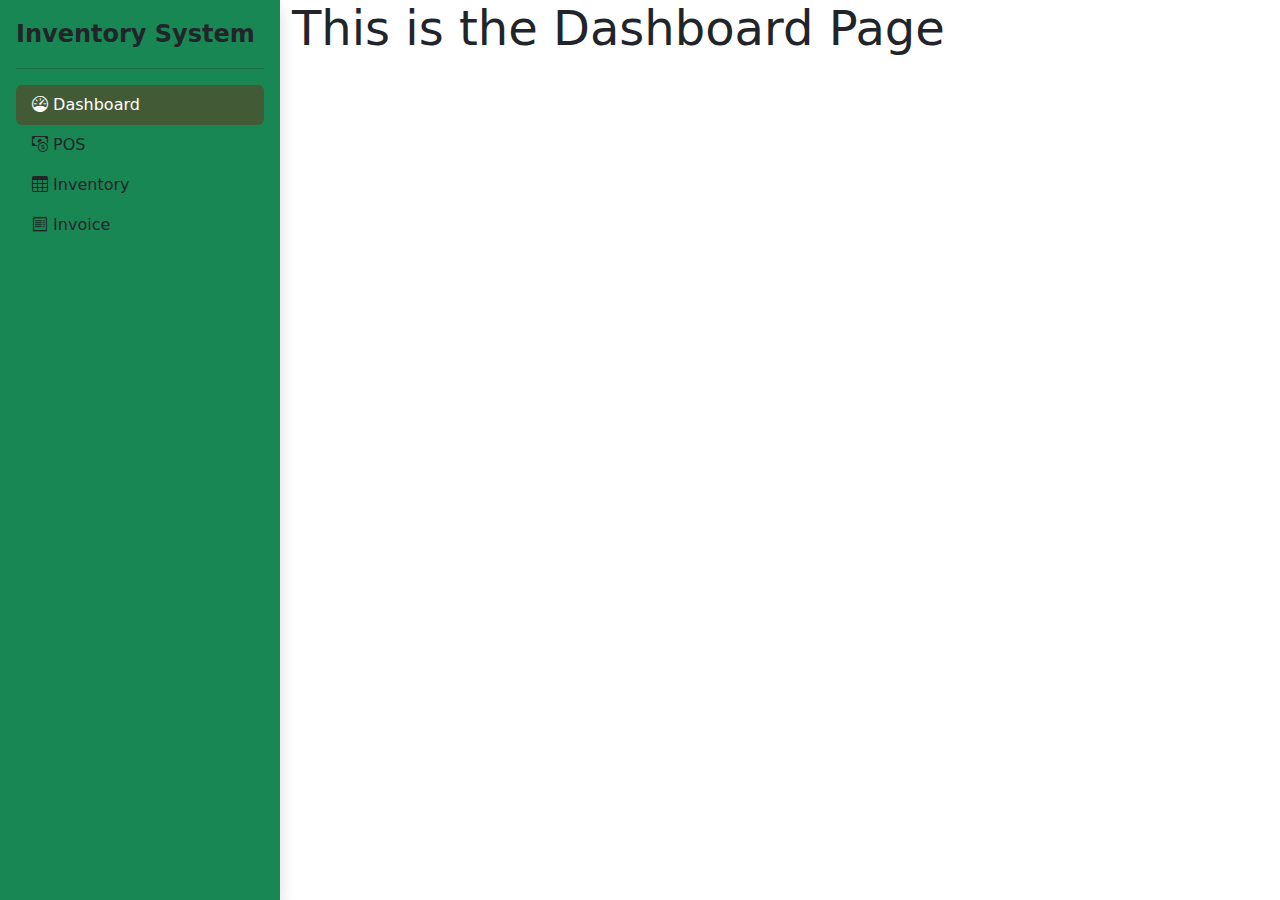
<file: index.html>
<!DOCTYPE html>
<html lang="en">
  <head>
    <meta charset="UTF-8" />
    <meta name="viewport" content="width=device-width, initial-scale=1.0" />
    <meta name="author" content="Patrick Maullon" />
    <meta name="description" content="Dashboard page of Inventory Management System" />
    <title>Inventory Management System</title>
    <link rel="stylesheet" href="./assets/bootstrap/css/bootstrap.css" />
    <link rel="stylesheet" href="./assets/bootstrap-icons/font/bootstrap-icons.css" />
    <link rel="stylesheet" href="style.css" />
    <script src="https://code.jquery.com/jquery-3.6.0.min.js"></script>
    <script src="./assets/bootstrap/js/bootstrap.js"></script>
  </head>
  <body>
    <!-------------------Whole Canvas --------------------->
    <div class="d-flex flex-row">
      <!------------------- Sidebar --------------------->
      <div class="d-flex flex-column flex-shrink-0 p-3 bg-light sidebar shadow" style="width: 280px">
        <span class="fs-4 fw-bold user-select-none">Inventory System</span>
        <hr />
        <ul class="nav nav-pills flex-column mb-auto">
          <li class="nav-item">
            <a href="index.html" class="nav-link active" aria-current="page">
              <i class="bi bi-speedometer"></i> Dashboard
            </a>
          </li>
          <li>
            <a href="pos.html" class="nav-link link-dark"> <i class="bi bi-cash-coin"></i> POS </a>
          </li>
          <li>
            <a href="inventory.html" class="nav-link link-dark"> <i class="bi bi-table"></i> Inventory </a>
          </li>
          <li>
            <a href="invoice.html" class="nav-link link-dark"> <i class="bi bi-receipt"></i> Invoice </a>
          </li>
        </ul>
      </div>
      <!------------------- Main Content --------------------->
      <div class="container-fluid"><h1 class="display-5">This is the Dashboard Page</h1></div>
    </div>
  </body>
</html>
</file>
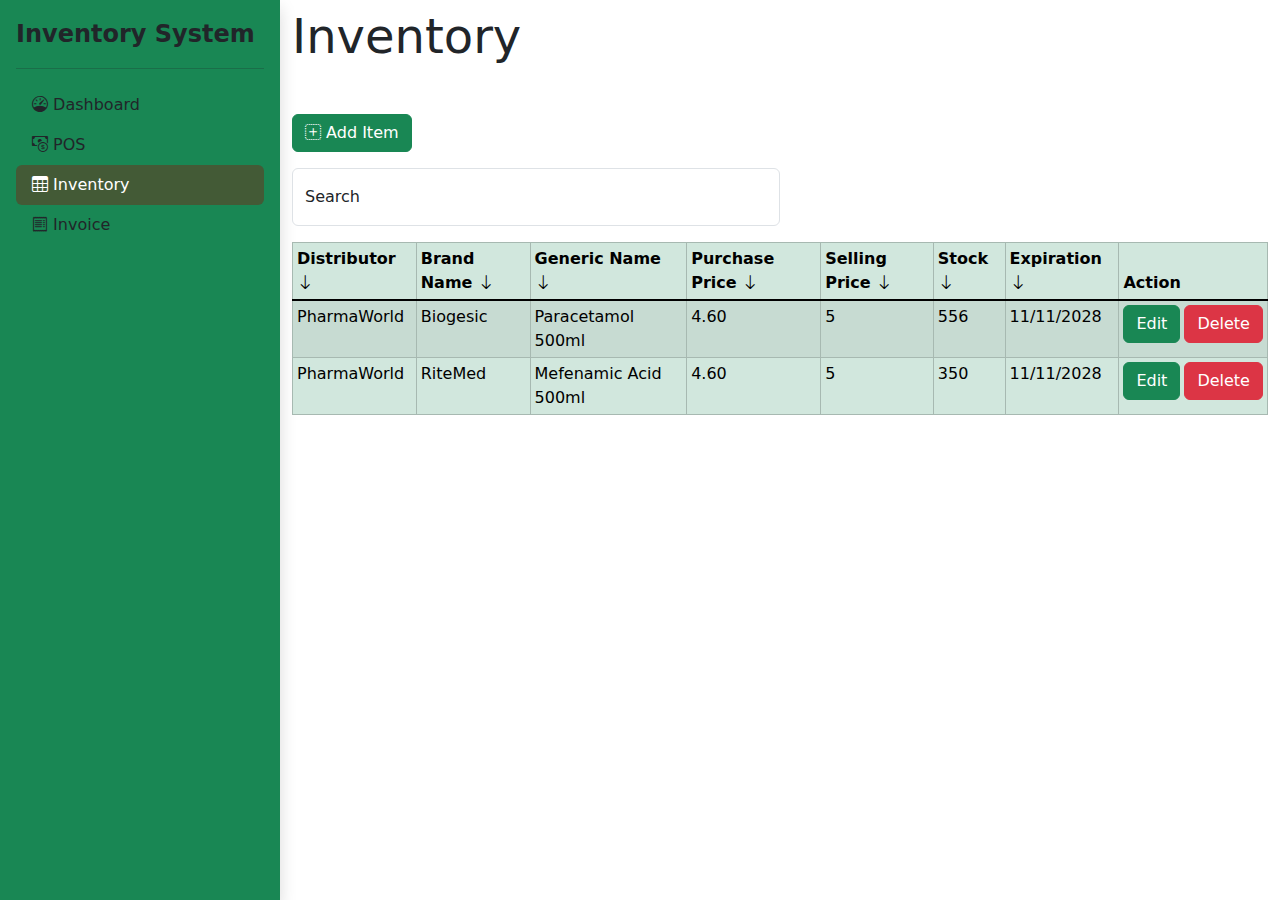
<file: inventory.html>
<!DOCTYPE html>
<html lang="en">
  <head>
    <meta charset="UTF-8" />
    <meta name="viewport" content="width=device-width, initial-scale=1.0" />
    <meta name="author" content="Patrick Maullon" />
    <meta name="description" content="Inventory page of Inventory Management System" />
    <title>Inventory Management System</title>
    <link rel="stylesheet" href="./assets/bootstrap/css/bootstrap.css" />
    <link rel="stylesheet" href="./assets/bootstrap-icons/font/bootstrap-icons.css" />
    <link rel="stylesheet" href="./style.css" />
    <script src="https://code.jquery.com/jquery-3.6.0.min.js"></script>
    <script src="./assets/bootstrap/js/bootstrap.js"></script>
  </head>
  <body>
    <!-------------------Whole Canvas --------------------->
    <div class="d-flex flex-row">
      <!------------------- Sidebar --------------------->
      <div class="d-flex flex-column flex-shrink-0 p-3 bg-light sidebar shadow" style="width: 280px">
        <span class="fs-4 fw-bold user-select-none">Inventory System</span>
        <hr />
        <ul class="nav nav-pills flex-column mb-auto">
          <li class="nav-item">
            <a href="index.html" class="nav-link link-dark"> <i class="bi bi-speedometer"></i> Dashboard </a>
          </li>
          <li>
            <a href="pos.html" class="nav-link link-dark"> <i class="bi bi-cash-coin"></i> POS </a>
          </li>
          <li>
            <a href="inventory.html" class="nav-link active" aria-current="page">
              <i class="bi bi-table"></i> Inventory
            </a>
          </li>
          <li>
            <a href="invoice.html" class="nav-link link-dark"> <i class="bi bi-receipt"></i> Invoice </a>
          </li>
        </ul>
      </div>
      <!------------------- Main Content --------------------->
      <div class="container-fluid">
        <h1 class="display-5 mb-5 mt-2">Inventory</h1>
        <!------------------- Add Item Modal --------------------->
        <!-- Button trigger modal -->
        <button type="button" class="btn btn-success mb-3" data-bs-toggle="modal" data-bs-target="#addItem">
          <i class="bi bi-plus-square-dotted"></i> Add Item
        </button>
        <!-- Modal -->
        <div
          class="modal fade"
          id="addItem"
          data-bs-backdrop="static"
          data-bs-keyboard="false"
          tabindex="-1"
          aria-labelledby="addItem"
          aria-hidden="true"
        >
          <div class="modal-dialog">
            <div class="modal-content">
              <div class="modal-header">
                <h1 class="modal-title fs-5" id="exampleModalLabel">Add Item</h1>
                <button type="button" class="btn-close" data-bs-dismiss="modal" aria-label="Close"></button>
              </div>
              <!-- Add Item Form -->
              <form id="addForm" autocomplete="off">
                <!-- Modal Body -->
                <div class="modal-body">
                  <div class="form-floating mb-2">
                    <input type="text" class="form-control" id="distributor" placeholder="Distributor" />
                    <label for="distributor">Distributor</label>
                  </div>
                  <div class="form-floating mb-2">
                    <input type="text" class="form-control" id="brand_name" placeholder="Brand Name" />
                    <label for="brand_name">Brand Name</label>
                  </div>
                  <div class="form-floating mb-2">
                    <input type="text" class="form-control" id="generic_name" placeholder="Generic Name" />
                    <label for="generic_name">Generic Name</label>
                  </div>
                  <div class="form-floating mb-2">
                    <input
                      type="number"
                      class="form-control"
                      id="purchase_price"
                      placeholder="Purchase Price"
                      min="0"
                      step=".01"
                      required
                    />
                    <label for="purchase_price">Purchase Price</label>
                  </div>
                  <div class="form-floating mb-2">
                    <input
                      type="number"
                      class="form-control"
                      id="selling_price"
                      placeholder="Selling Price"
                      min="0"
                      step=".01"
                      required
                    />
                    <label for="selling_price">Selling Price</label>
                  </div>
                  <div class="form-floating mb-2">
                    <input type="number" class="form-control" id="stock" placeholder="Stock" min="0" required />
                    <label for="stock">Stock</label>
                  </div>
                  <div class="form-floating mb-2">
                    <input type="date" class="form-control" id="expiry_date" placeholder="Expiration Date" />
                    <label for="expiry_date">Expiration Date</label>
                  </div>
                </div>
                <!-- Modal Actions -->
                <div class="modal-footer">
                  <button type="button" class="btn btn-secondary" data-bs-dismiss="modal">Cancel</button>
                  <button type="submit" class="btn btn-success">Confirm</button>
                </div>
              </form>
            </div>
          </div>
        </div>
        <!------------------- Search Box --------------------->
        <div class="form-floating mb-3 w-50">
          <input type="text" class="form-control" id="searchInput" placeholder="Search" autocomplete="off" />
          <label for="searchInput">Search</label>
        </div>
        <!------------------- Inventory Table --------------------->
        <div class="table-responsive inventory-table">
          <table class="table table-sm table-success table-striped table-bordered" id="inventoryTable">
            <thead>
              <tr>
                <th scope="col" data-column="distributor" data-order="asc">
                  Distributor <i class="bi bi-arrow-down"></i>
                </th>
                <th scope="col" data-column="brand_name" data-order="asc">
                  Brand Name <i class="bi bi-arrow-down"></i>
                </th>
                <th scope="col" data-column="generic_name" data-order="asc">
                  Generic Name <i class="bi bi-arrow-down"></i>
                </th>
                <th scope="col" data-column="purchase_price" data-order="asc">
                  Purchase Price <i class="bi bi-arrow-down"></i>
                </th>
                <th scope="col" data-column="selling_price" data-order="asc">
                  Selling Price <i class="bi bi-arrow-down"></i>
                </th>
                <th scope="col" data-column="stock" data-order="asc">Stock <i class="bi bi-arrow-down"></i></th>
                <th scope="col" data-column="expiry_date" data-order="asc">
                  Expiration <i class="bi bi-arrow-down"></i>
                </th>
                <th scope="col">Action</th>
              </tr>
            </thead>
            <tbody class="table-group-divider">
              <tr class="">
                <td>PharmaWorld</td>
                <td>Biogesic</td>
                <td>Paracetamol 500ml</td>
                <td>4.60</td>
                <td>5</td>
                <td>556</td>
                <td>11/11/2028</td>
                <td>
                  <div class="d-flex gap-1">
                    <button class="btn btn-success">Edit</button><button class="btn btn-danger">Delete</button>
                  </div>
                </td>
              </tr>
              <tr class="">
                <td>PharmaWorld</td>
                <td>RiteMed</td>
                <td>Mefenamic Acid 500ml</td>
                <td>4.60</td>
                <td>5</td>
                <td>350</td>
                <td>11/11/2028</td>
                <td>
                  <div class="d-flex gap-1">
                    <button class="btn btn-success">Edit</button><button class="btn btn-danger">Delete</button>
                  </div>
                </td>
              </tr>
            </tbody>
          </table>
        </div>
      </div>
    </div>
    <script src="script.js"></script>
  </body>
</html>
</file>
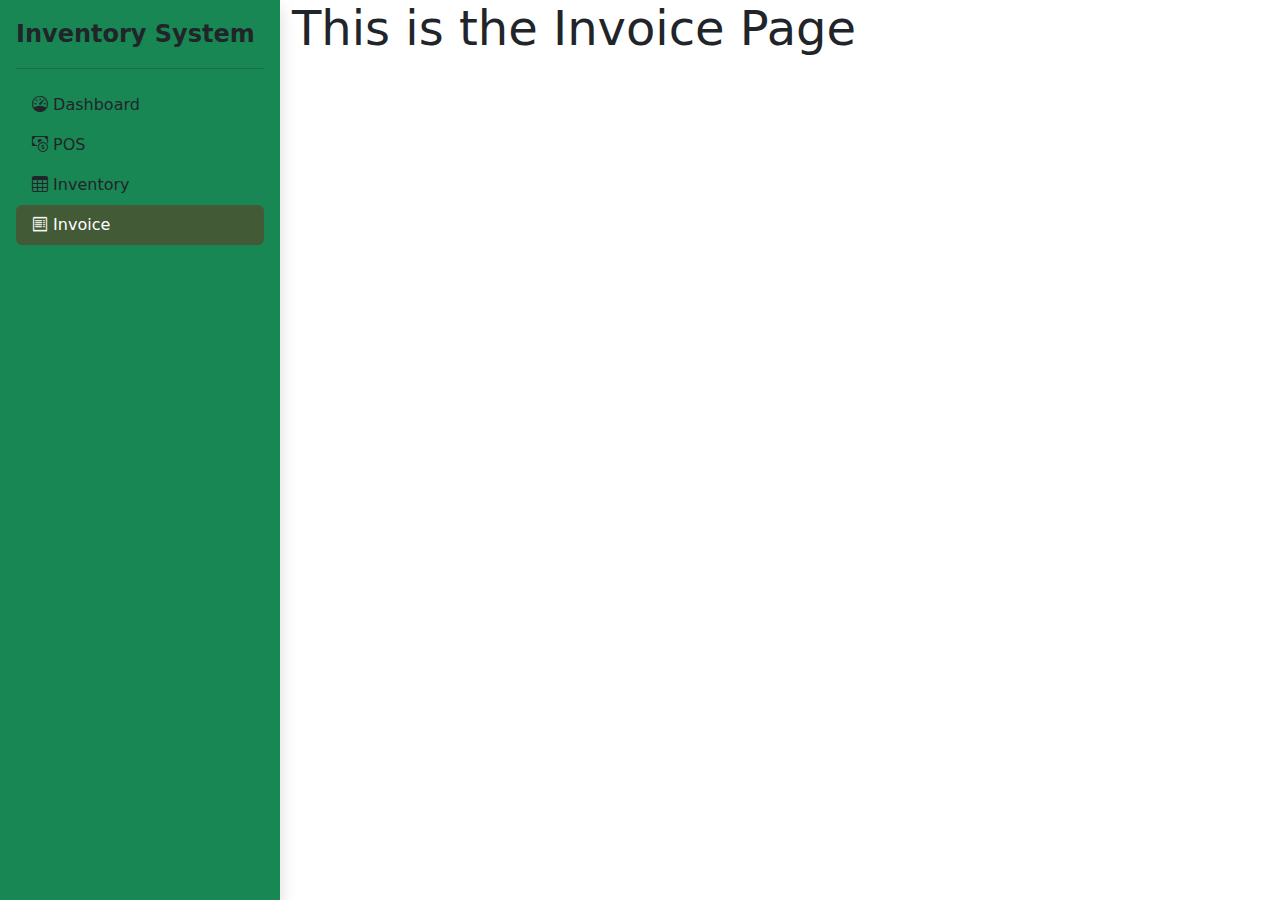
<file: invoice.html>
<!DOCTYPE html>
<html lang="en">
  <head>
    <meta charset="UTF-8" />
    <meta name="viewport" content="width=device-width, initial-scale=1.0" />
    <meta name="author" content="Patrick Maullon" />
    <meta name="description" content="Invoice page of Inventory Management System" />
    <title>Inventory Management System</title>
    <link rel="stylesheet" href="./assets/bootstrap/css/bootstrap.css" />
    <link rel="stylesheet" href="./assets/bootstrap-icons/font/bootstrap-icons.css" />
    <link rel="stylesheet" href="style.css" />
    <script src="https://code.jquery.com/jquery-3.6.0.min.js"></script>
    <script src="./assets/bootstrap/js/bootstrap.js"></script>
  </head>
  <body>
    <!-------------------Whole Canvas --------------------->
    <div class="d-flex flex-row">
      <!------------------- Sidebar --------------------->
      <div class="d-flex flex-column flex-shrink-0 p-3 bg-light sidebar shadow" style="width: 280px">
        <span class="fs-4 fw-bold user-select-none">Inventory System</span>
        <hr />
        <ul class="nav nav-pills flex-column mb-auto">
          <li class="nav-item">
            <a href="index.html" class="nav-link link-dark"> <i class="bi bi-speedometer"></i> Dashboard </a>
          </li>
          <li>
            <a href="pos.html" class="nav-link link-dark"> <i class="bi bi-cash-coin"></i> POS </a>
          </li>
          <li>
            <a href="inventory.html" class="nav-link link-dark"> <i class="bi bi-table"></i> Inventory </a>
          </li>
          <li>
            <a href="invoice.html" class="nav-link active" aria-current="page">
              <i class="bi bi-receipt"></i> Invoice
            </a>
          </li>
        </ul>
      </div>
      <!------------------- Main Content --------------------->
      <div class="container-fluid">
        <h1 class="display-5">This is the Invoice Page</h1>
      </div>
    </div>
  </body>
</html>
</file>
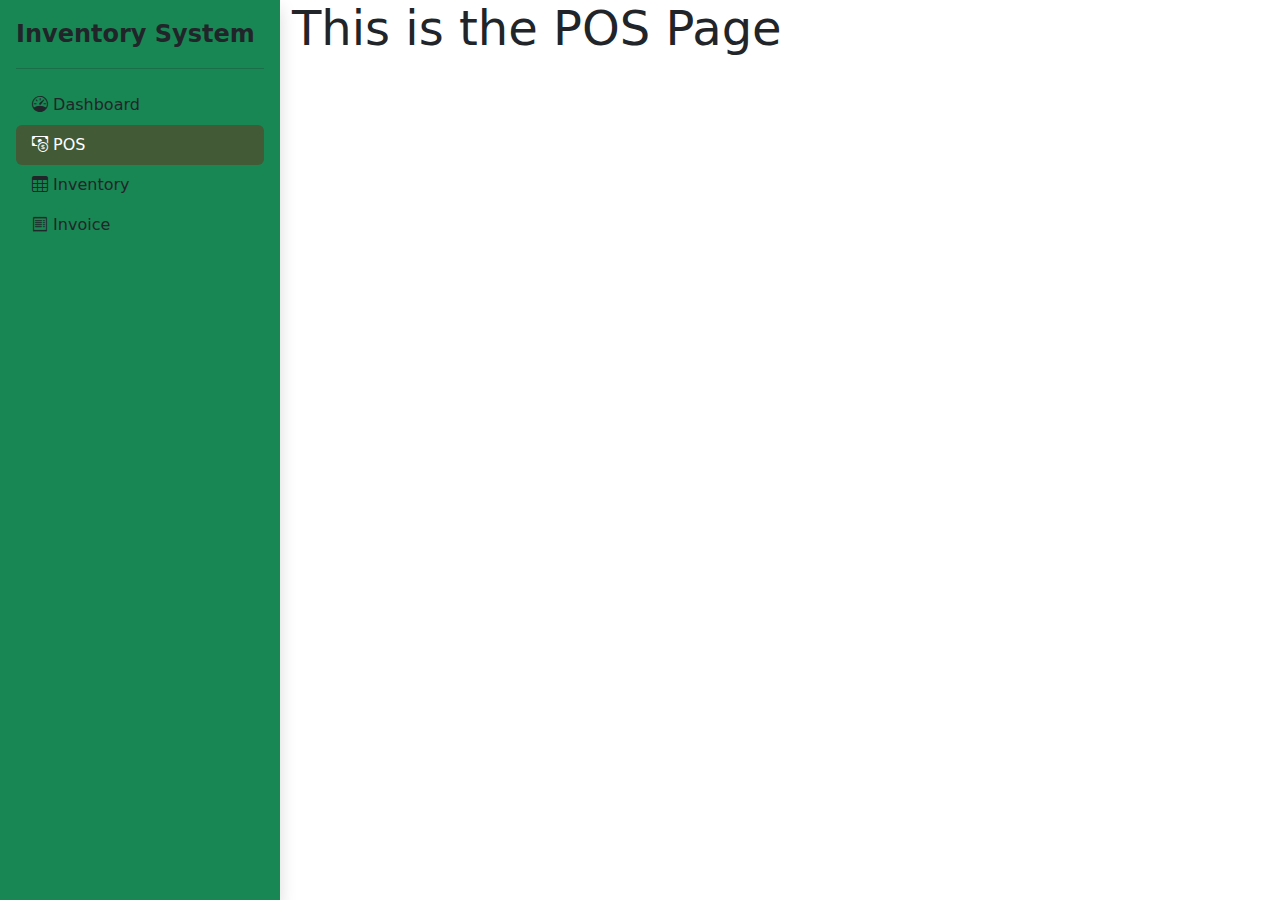
<file: pos.html>
<!DOCTYPE html>
<html lang="en">
  <head>
    <meta charset="UTF-8" />
    <meta name="viewport" content="width=device-width, initial-scale=1.0" />
    <meta name="author" content="Patrick Maullon" />
    <meta name="description" content="POS page of Inventory Management System" />
    <title>Inventory Management System</title>
    <link rel="stylesheet" href="./assets/bootstrap/css/bootstrap.css" />
    <link rel="stylesheet" href="./assets/bootstrap-icons/font/bootstrap-icons.css" />
    <link rel="stylesheet" href="style.css" />
    <script src="https://code.jquery.com/jquery-3.6.0.min.js"></script>
    <script src="./assets/bootstrap/js/bootstrap.js"></script>
  </head>
  <body>
    <!-------------------Whole Canvas --------------------->
    <div class="d-flex flex-row">
      <!------------------- Sidebar --------------------->
      <div class="d-flex flex-column flex-shrink-0 p-3 bg-light sidebar shadow" style="width: 280px">
        <span class="fs-4 fw-bold user-select-none">Inventory System</span>
        <hr />
        <ul class="nav nav-pills flex-column mb-auto">
          <li class="nav-item">
            <a href="index.html" class="nav-link link-dark"> <i class="bi bi-speedometer"></i> Dashboard </a>
          </li>
          <li>
            <a href="pos.html" class="nav-link active" aria-current="page"> <i class="bi bi-cash-coin"></i> POS </a>
          </li>
          <li>
            <a href="inventory.html" class="nav-link link-dark"> <i class="bi bi-table"></i> Inventory </a>
          </li>
          <li>
            <a href="invoice.html" class="nav-link link-dark"> <i class="bi bi-receipt"></i> Invoice </a>
          </li>
        </ul>
      </div>
      <!------------------- Main Content --------------------->
      <div class="container-fluid"><h1 class="display-5">This is the POS Page</h1></div>
    </div>
  </body>
</html>
</file>
<file: style.css>
body {
  box-sizing: border-box;
}
.sidebar {
  height: 100vh !important;
  background-color: #198754 !important;
}
/* inventory table */
.inventory-table {
  height: 600px;
}
tr input {
  background-color: transparent !important;
  border: 0;
  font-size: 0.95rem;
}
.active {
  background-color: rgb(67, 90, 54) !important;
  color: white !important;
}
th {
  cursor: pointer;
  user-select: none;
}
</file>
